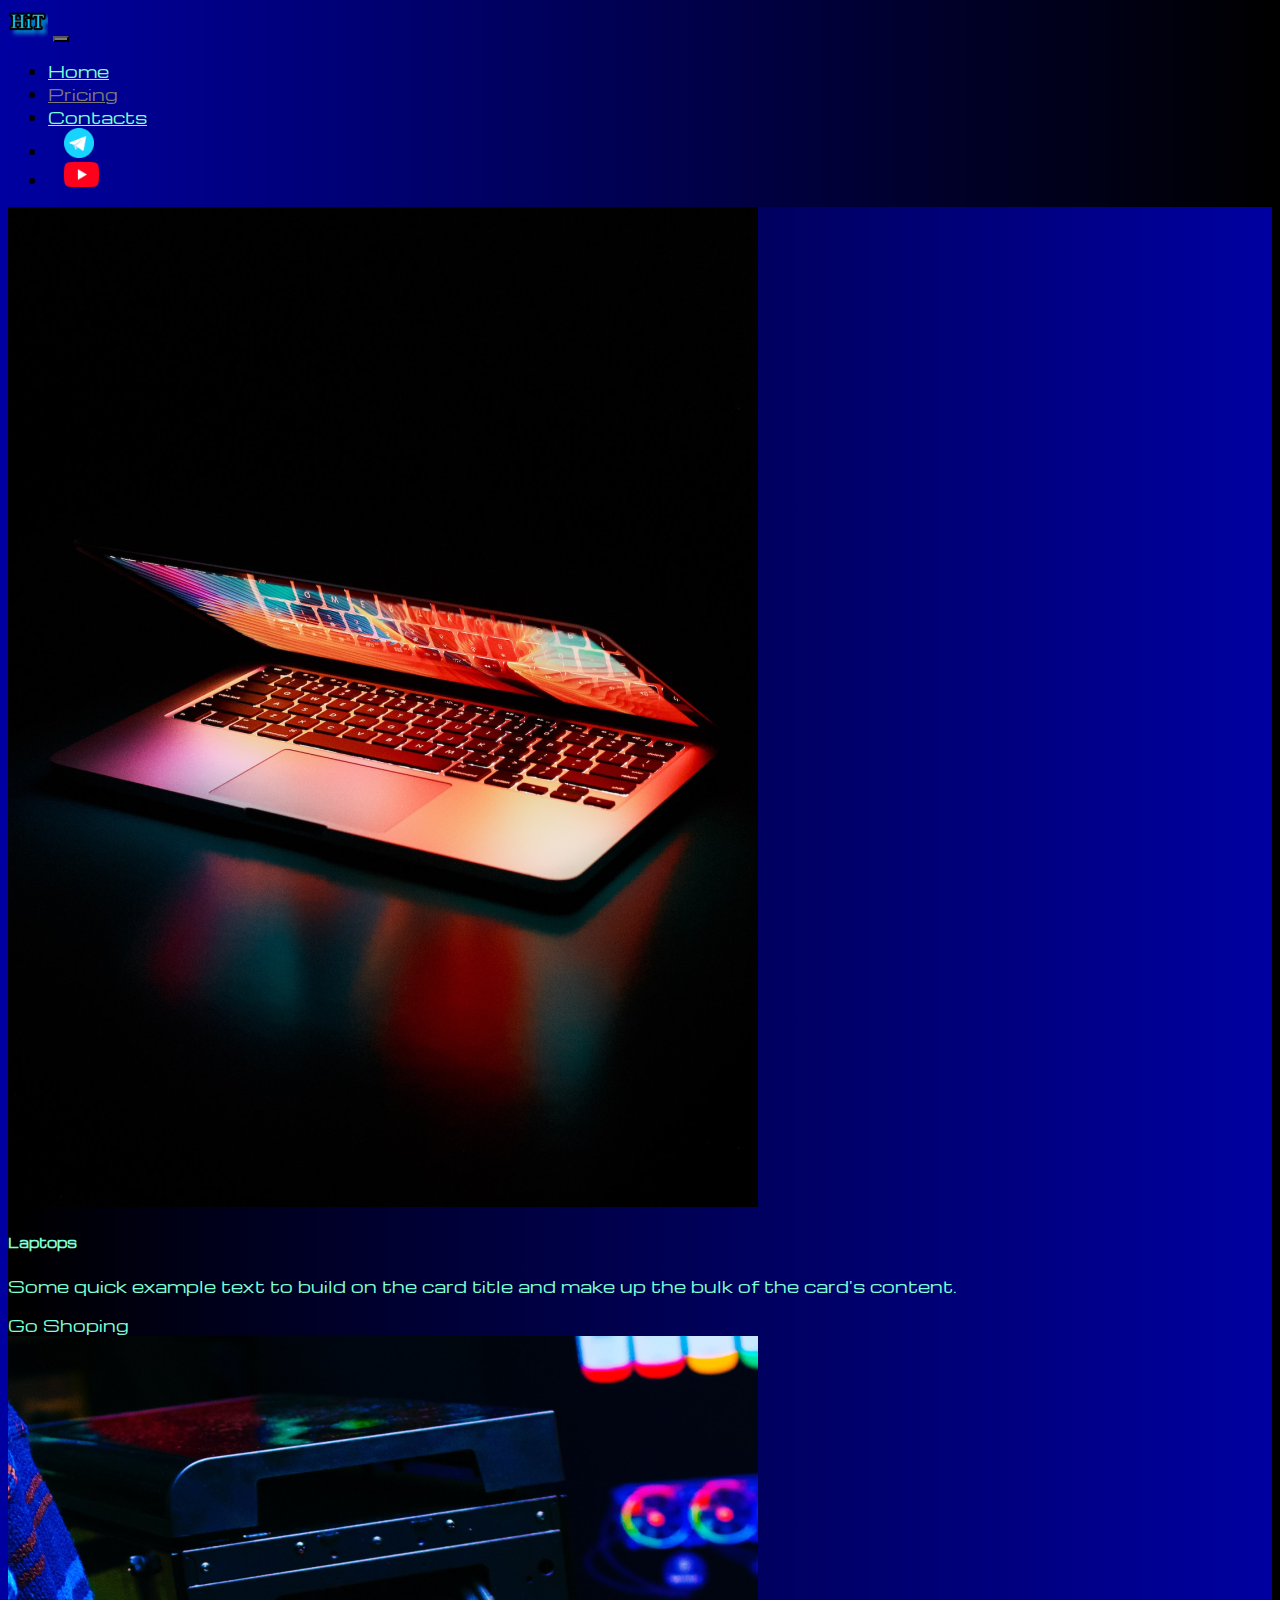
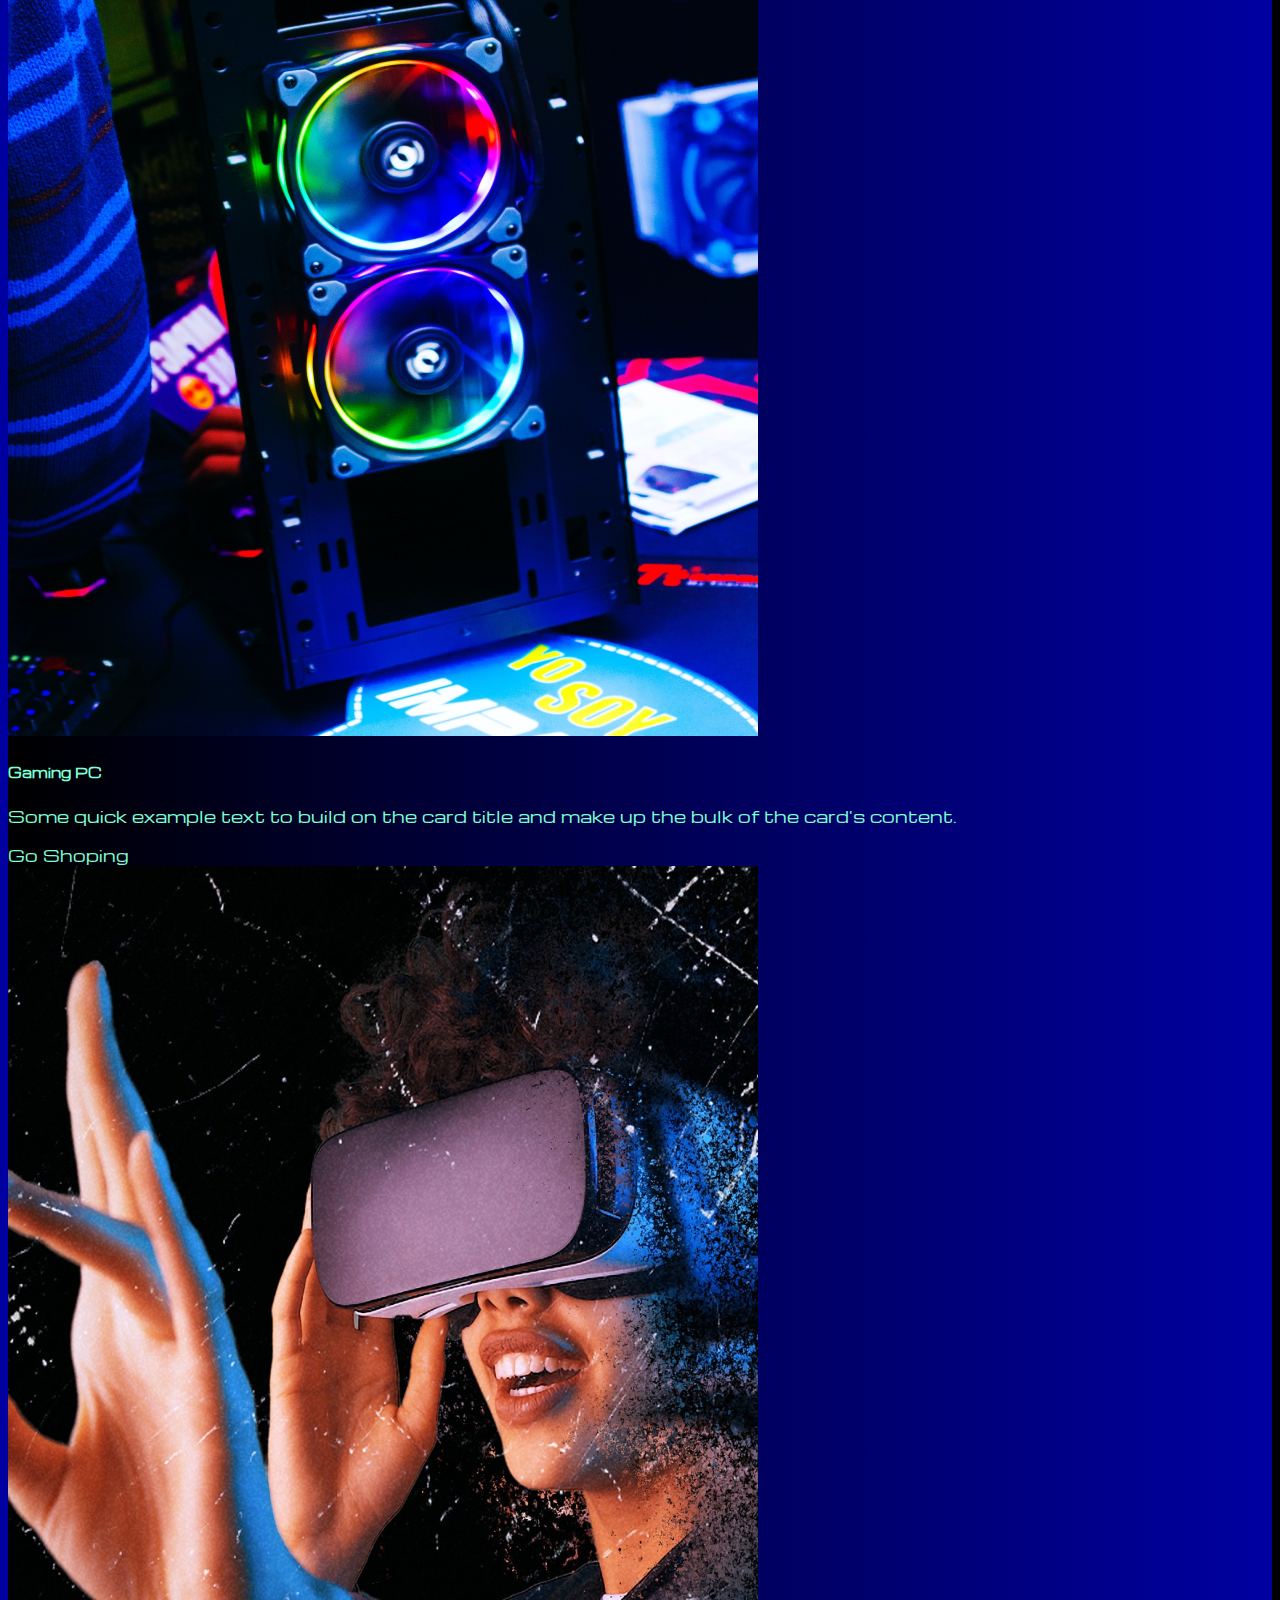
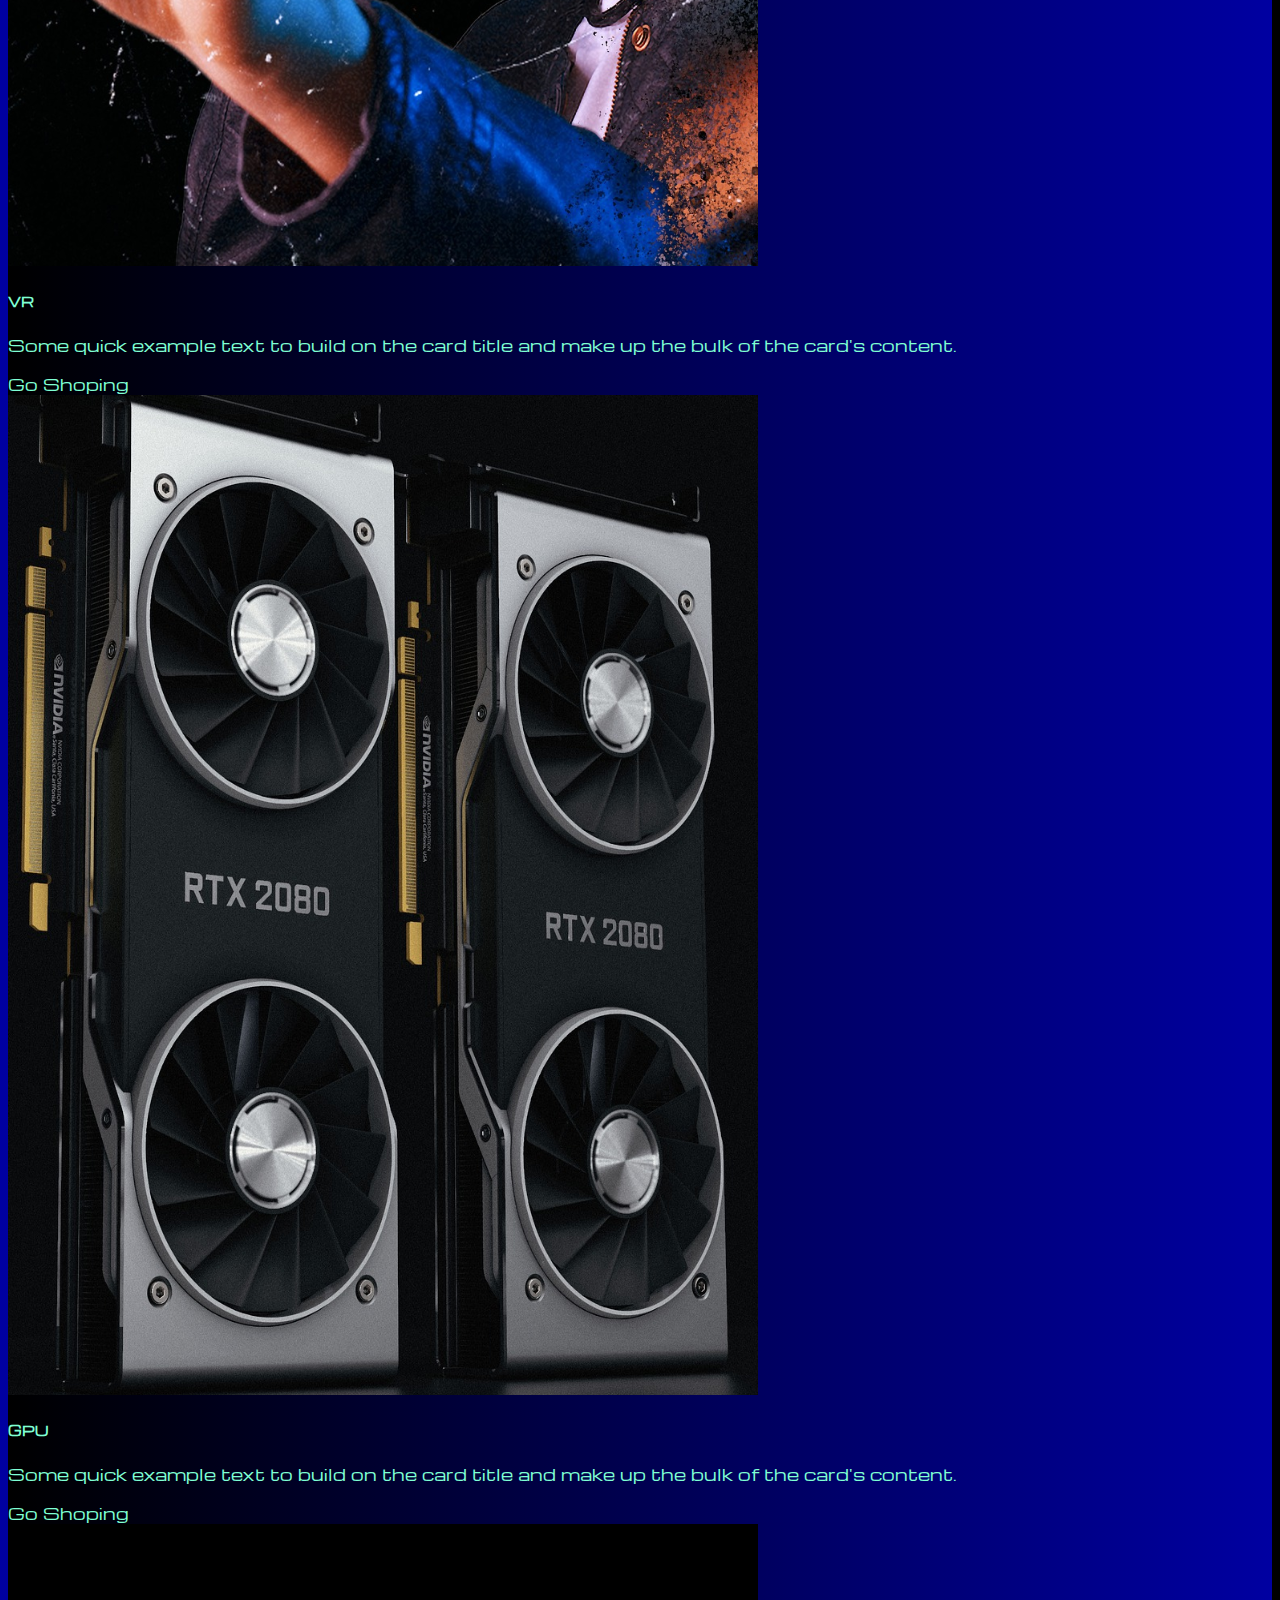
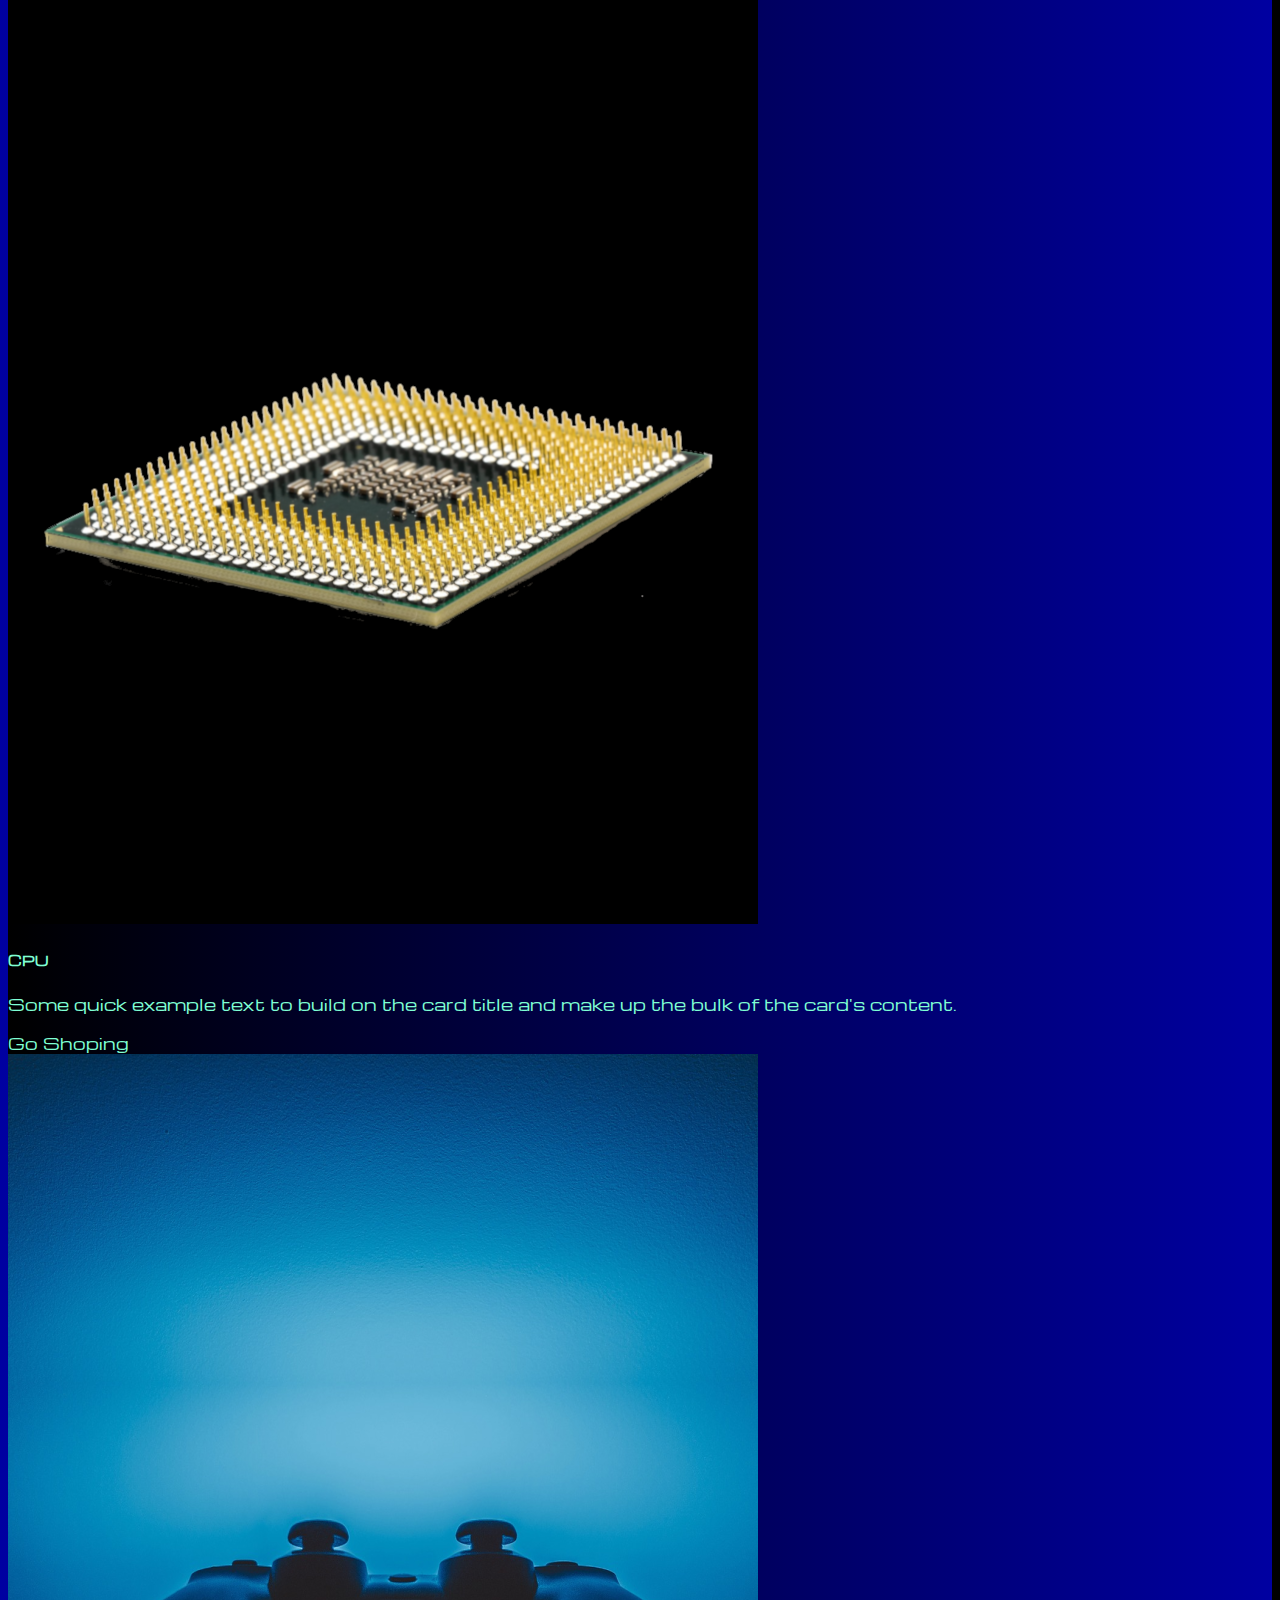
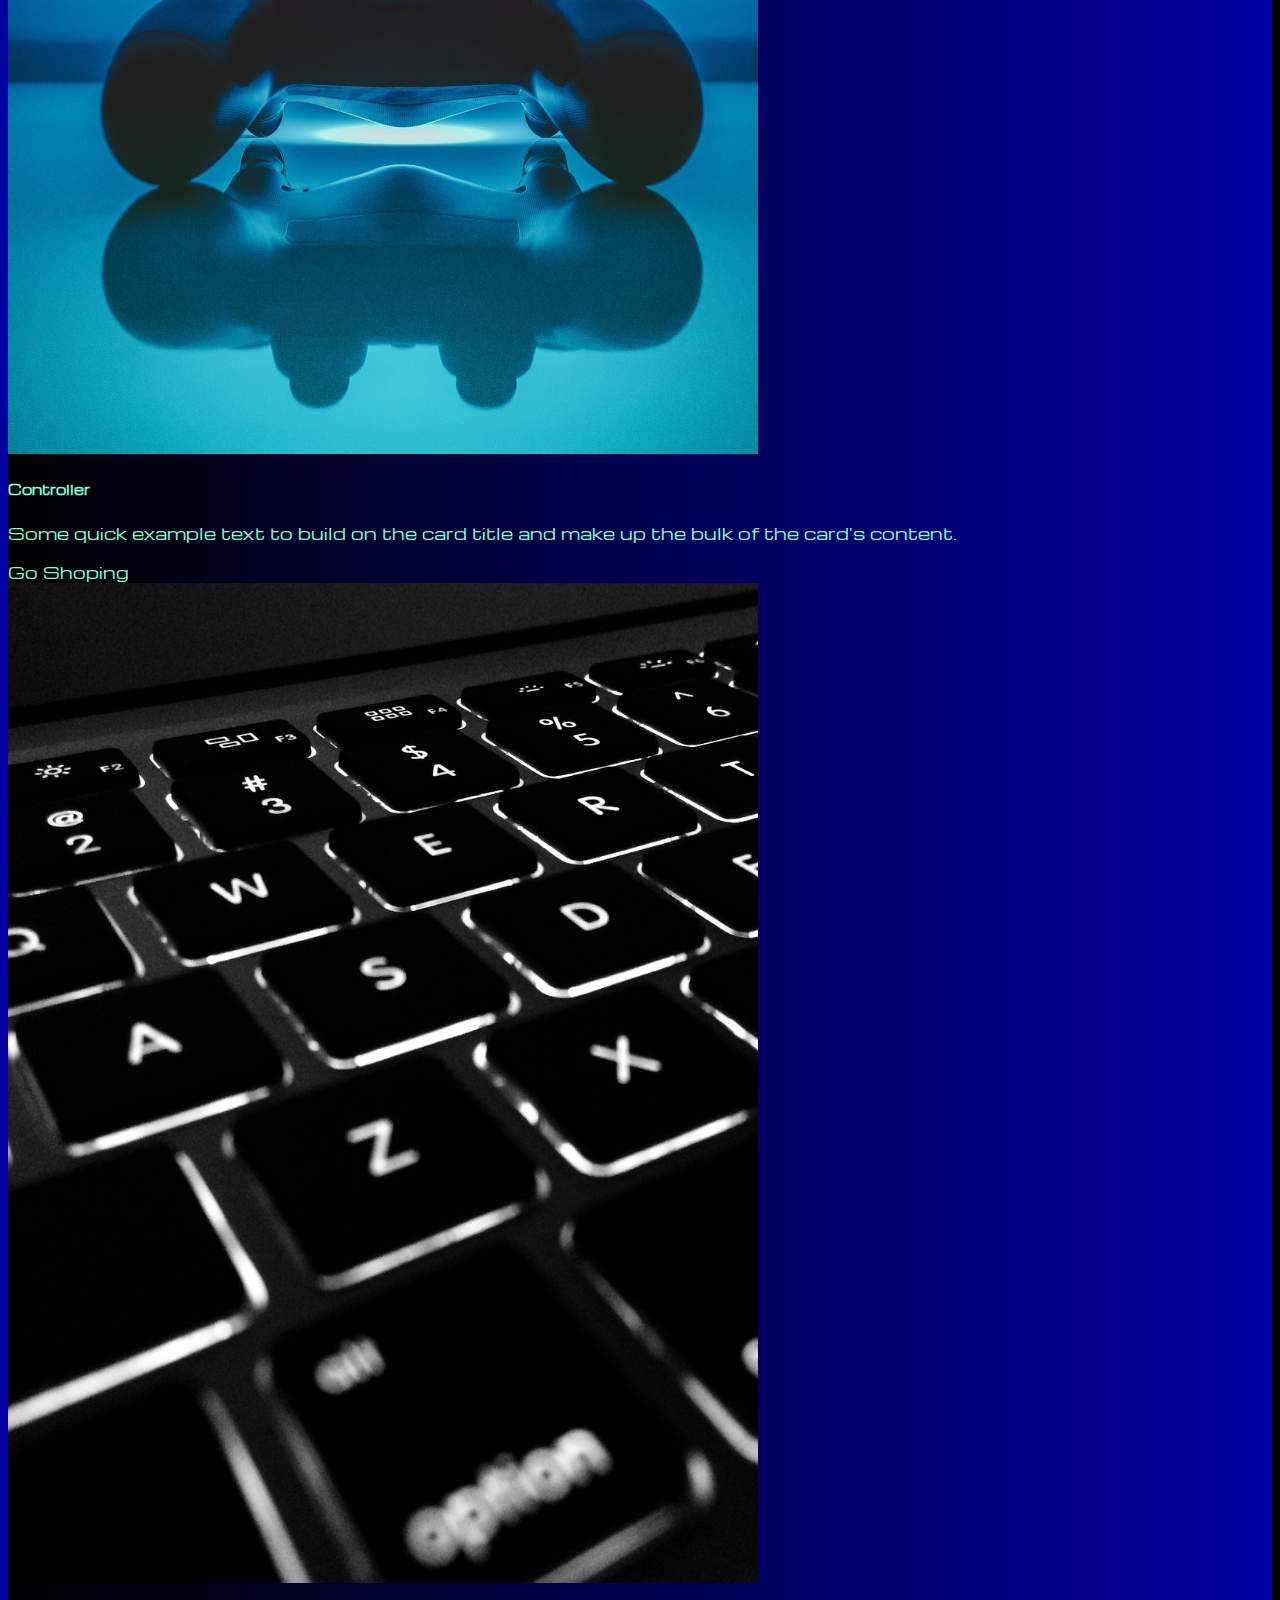
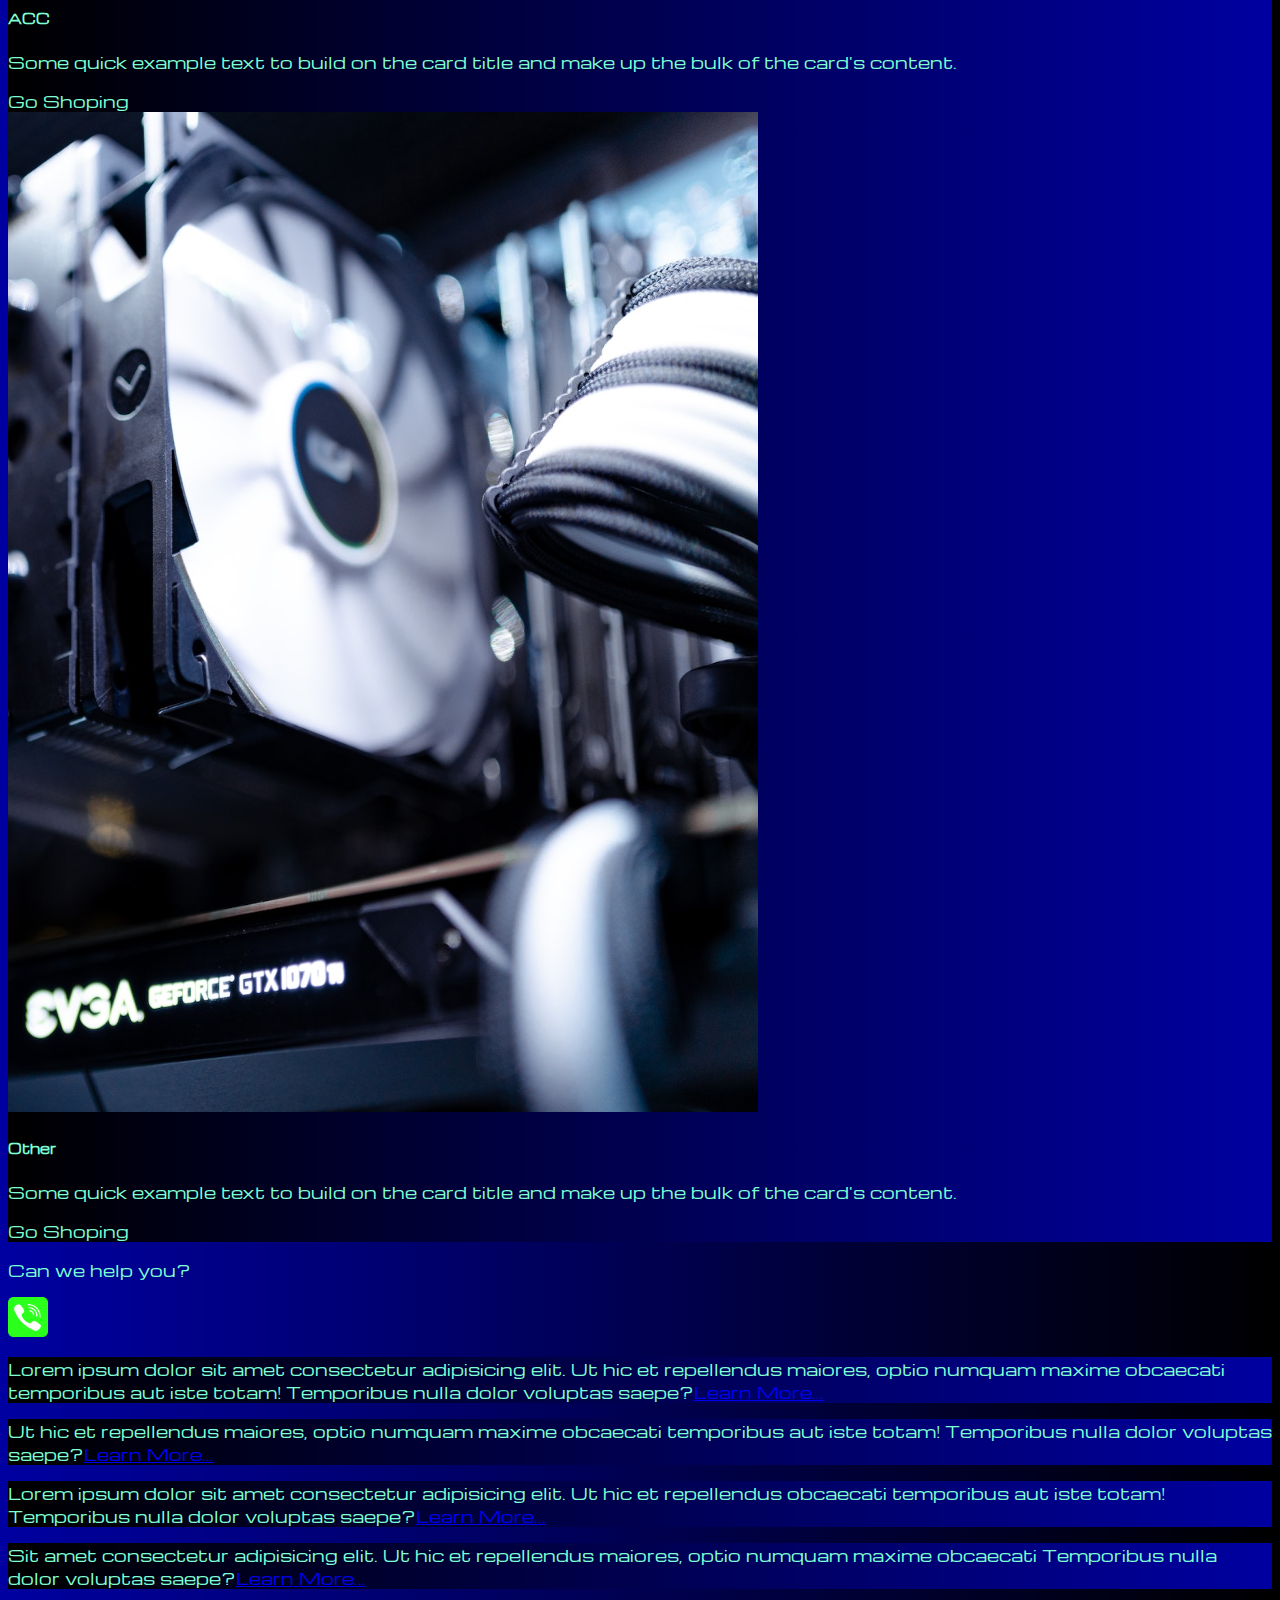
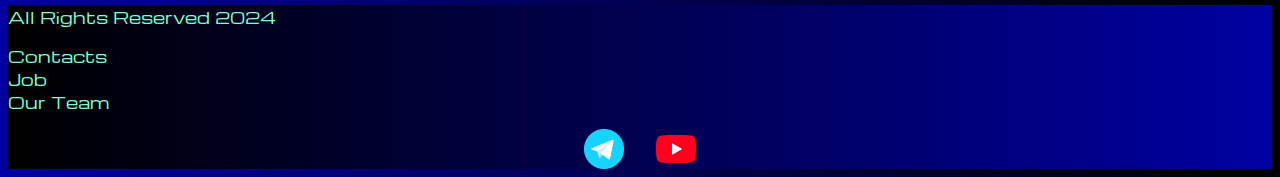
<file: pricing.html>
<!DOCTYPE html>
<html lang="en">

<head>
  <meta charset="UTF-8">
  <meta name="viewport" content="width=device-width, initial-scale=1.0">
  <link href="https://cdn.jsdelivr.net/npm/bootstrap@5.2.3/dist/css/bootstrap.min.css" rel="stylesheet"
    integrity="sha384-rbsA2VBKQhggwzxH7pPCaAqO46MgnOM80zW1RWuH61DGLwZJEdK2Kadq2F9CUG65" crossorigin="anonymous">
  <link rel="stylesheet" href="source/styles/mycss.css">

  <link rel="apple-touch-icon" sizes="180x180" href="source/files/favicon_io/apple-touch-icon.png">
  <link rel="icon" type="image/png" sizes="32x32" href="source/files/favicon_io/favicon-32x32.png">
  <link rel="icon" type="image/png" sizes="16x16" href="source/files/favicon_io/favicon-16x16.png">
  <link rel="manifest" href="source/files/favicon_io/site.webmanifest">
  <title>HiT</title>
</head>

<body>
  <header>
    <nav class="navbar navbar-expand-lg bg-dark">
      <div class="container-fluid">
        <a class="navbar-brand" href="/"><img src="source/files/logo.png" alt="..."></a>
        <button class="navbar-toggler" type="button" data-bs-toggle="collapse" data-bs-target="#navbarNav"
          aria-controls="navbarNav" aria-expanded="false" aria-label="Toggle navigation">
          <span class="navbar-toggler-icon"></span>
        </button>
        <div class="collapse navbar-collapse" id="navbarNav">
          <ul class="navbar-nav">
            <li class="nav-item">
              <a class="nav-link" aria-current="page" href="/">Home</a>
            </li>
            <li class="nav-item">
              <a class="nav-link active" href="pricing.html">Pricing</a>
            </li>
            <li class="nav-item">
              <a class="nav-link" href="pricing.html">Contacts</a>
            </li>
            <li class="nav-item">
              <a class="nav-link" href="pricing.html">
                <img style="width: 30px; margin-inline: 1em;" src="source/images/tg.png" alt="">
              </a>
            </li>
            <li class="nav-item">
              <a class="nav-link" href="pricing.html">
                <img style="width: 35px; margin-inline: 1em;" src="source/images/yt.png" alt="">
              </a>
            </li>
          </ul>
        </div>
      </div>
    </nav>
  </header>

  <section>
    <div class="container-fluid mt-4">
      <div class="row">
        <div class="col-lg-1">

        </div>
        <div class="col-lg-8 col-md-12">
          <div class="row">
            <div class="col-lg-4 col-md-6 mt-4">
              <div class="card">
                <a href="#"><img src="source/images/laptop.png" class="card-img-top" alt="Laptop"></a>
                <div class="card-body">
                  <h5 class="card-title"><a href="#">Laptops</a></h5>
                  <p class="card-text"><a href="#">
                      Some quick example text to build on the card title and make up the bulk of the
                      card's
                      content.
                    </a></p>
                  <a href="#" class="btn btn-primary">Go Shoping</a>
                </div>
              </div>
            </div>
            <div class="col-lg-4 col-md-6 mt-4">
              <div class="card">
                <img src="source/images/gaming pc.png" class="card-img-top" alt="Gaming PC">
                <div class="card-body">
                  <h5 class="card-title">Gaming PC</h5>
                  <p class="card-text">Some quick example text to build on the card title and make up the bulk of the
                    card's
                    content.</p>
                  <a href="#" class="btn btn-primary">Go Shoping</a>
                </div>
              </div>
            </div>
            <div class="col-lg-4 col-md-6 mt-4">
              <div class="card">
                <img src="source/images/vr.png" class="card-img-top" alt="VR">
                <div class="card-body">
                  <h5 class="card-title">VR</h5>
                  <p class="card-text">Some quick example text to build on the card title and make up the bulk of the
                    card's
                    content.</p>
                  <a href="#" class="btn btn-primary">Go Shoping</a>
                </div>
              </div>
            </div>
            <div class="col-lg-4 col-md-6 mt-4">
              <div class="card">
                <img src="source/images/gpu.png" class="card-img-top" alt="GPU">
                <div class="card-body">
                  <h5 class="card-title">GPU</h5>
                  <p class="card-text">Some quick example text to build on the card title and make up the bulk of the
                    card's
                    content.</p>
                  <a href="#" class="btn btn-primary">Go Shoping</a>
                </div>
              </div>
            </div>
            <div class="col-lg-4 col-md-6 mt-4">
              <div class="card">
                <img src="source/images/cpu.png" class="card-img-top" alt="CPU">
                <div class="card-body">
                  <h5 class="card-title">CPU</h5>
                  <p class="card-text">Some quick example text to build on the card title and make up the bulk of the
                    card's
                    content.</p>
                  <a href="#" class="btn btn-primary">Go Shoping</a>
                </div>
              </div>
            </div>
            <div class="col-lg-4 col-md-6 mt-4">
              <div class="card">
                <img src="source/images/controller.png" class="card-img-top" alt="Controller">
                <div class="card-body">
                  <h5 class="card-title">Controller</h5>
                  <p class="card-text">Some quick example text to build on the card title and make up the bulk of the
                    card's
                    content.</p>
                  <a href="#" class="btn btn-primary">Go Shoping</a>
                </div>
              </div>
            </div>
            <div class="col-lg-4 col-md-6 mt-4">
              <div class="card">
                <img src="source/images/acc.png" class="card-img-top" alt="ACC">
                <div class="card-body">
                  <h5 class="card-title">ACC</h5>
                  <p class="card-text">Some quick example text to build on the card title and make up the bulk of the
                    card's
                    content.</p>
                  <a href="#" class="btn btn-primary">Go Shoping</a>
                </div>
              </div>
            </div>
            <div class="col-lg-4 col-md-6 mt-4">
              <div class="card">
                <img src="source/images/other.png" class="card-img-top" alt="Other">
                <div class="card-body">
                  <h5 class="card-title">Other</h5>
                  <p class="card-text">Some quick example text to build on the card title and make up the bulk of the
                    card's
                    content.</p>
                  <a href="#" class="btn btn-primary">Go Shoping</a>
                </div>
              </div>
            </div>

          </div>

          <div class="col-lg-12 col-md-12 text-center mt-4">
            <p>Can we help you?</p>
          </div>
          <div class="col-lg-12 col-md-12 text-center">
            <img class="call-anim" style="width: 40px;" src="source/images/phone.png" alt="">

          </div>
        </div>
        <div class="col-lg-3 col-md-12">
          <div class="row px-2">
            <div class="col-lg-12 sidebar my-4">
              <p>Lorem ipsum dolor sit amet consectetur adipisicing elit. Ut hic et repellendus maiores, optio numquam
                maxime obcaecati temporibus aut iste totam! Temporibus nulla dolor voluptas saepe?<a href="#">Learn
                  More...</a></p>
            </div>
            <div class="col-lg-12 sidebar my-4">
              <p>Ut hic et repellendus maiores, optio numquam maxime obcaecati temporibus aut iste totam! Temporibus
                nulla dolor voluptas saepe?<a href="#">Learn More...</a></p>
            </div>
            <div class="col-lg-12 sidebar my-4">
              <p>Lorem ipsum dolor sit amet consectetur adipisicing elit. Ut hic et repellendus obcaecati temporibus aut
                iste totam! Temporibus nulla dolor voluptas saepe?<a href="#">Learn More...</a></p>
            </div>
            <div class="col-lg-12 sidebar my-4">
              <p>Sit amet consectetur adipisicing elit. Ut hic et repellendus maiores, optio numquam maxime obcaecati
                Temporibus nulla dolor voluptas saepe?<a href="#">Learn More...</a></p>
            </div>
          </div>
        </div>
      </div>
    </div>
  </section>

  <footer class="mt-4">
    <div class="conteiner-fluid">
      <div class="row">
        <div class="col-lg-4 col-md-12 footer-text text-center">
          <p>All Rights Reserved 2024</p>
        </div>
        <div class="col-lg-4 col-md-12 footer-text text-center">
          <p>Contacts<br>Job<br>Our Team</p>
        </div>
        <div class="col-lg-4 col-md-12 media-links">
          <img style="width: 40px; margin-inline: 1em;" src="source/images/tg.png" alt="">
          <img style="width: 40px; margin-inline: 1em;" src="source/images/yt.png" alt="">
        </div>
      </div>
    </div>
  </footer>

  <script src="https://cdn.jsdelivr.net/npm/bootstrap@5.2.3/dist/js/bootstrap.bundle.min.js"
    integrity="sha384-kenU1KFdBIe4zVF0s0G1M5b4hcpxyD9F7jL+jjXkk+Q2h455rYXK/7HAuoJl+0I4"
    crossorigin="anonymous"></script>
</body>

</html>
</file>
<file: source/styles/mycss.css>
@import url("https://fonts.googleapis.com/css?family=Michroma&display=swap");

body {
    font-family: Michroma, serif;
    background: linear-gradient(90deg, #0000a1 0%, #000000 100%);
}

p {
    color: aquamarine;
}

.nav-link {
    color: aquamarine;
}

.navbar-nav .nav-link.active {
    color: rgb(122, 120, 120);
}

.navbar-brand img {
    width: 40px;
}

.navbar-toggler {
    background-color: rgb(122, 120, 120);
}

.sidebar {
    background: linear-gradient(270deg, #0000a1 0%, #000000 100%);
    color:  aquamarine;
}

.card {
    background: linear-gradient(270deg, #0000a1 0%, #000000 100%);
    color: aquamarine;
}

.card a {
    text-decoration: none;
    color: aquamarine;
}

.slide-text,
.footer-text {
    color: aquamarine;
    margin: auto auto;
}

.btn-outline-primary,
footer {
    background: linear-gradient(270deg, #0000a1 0%, #000000 100%);

}

.media-links {
    display: flex;
    justify-content: center;
    align-items: center;
}

.call-anim {
    animation: call 2s ease 0s infinite normal forwards;
}

@keyframes call {
	0%,
	100% {
		transform: translateX(0%);
		transform-origin: 50% 50%;
	}

	15% {
		transform: translateX(-30px) rotate(-6deg);
	}

	30% {
		transform: translateX(15px) rotate(6deg);
	}

	45% {
		transform: translateX(-15px) rotate(-3.6deg);
	}

	60% {
		transform: translateX(9px) rotate(2.4deg);
	}

	75% {
		transform: translateX(-6px) rotate(-1.2deg);
	}
}
</file>
